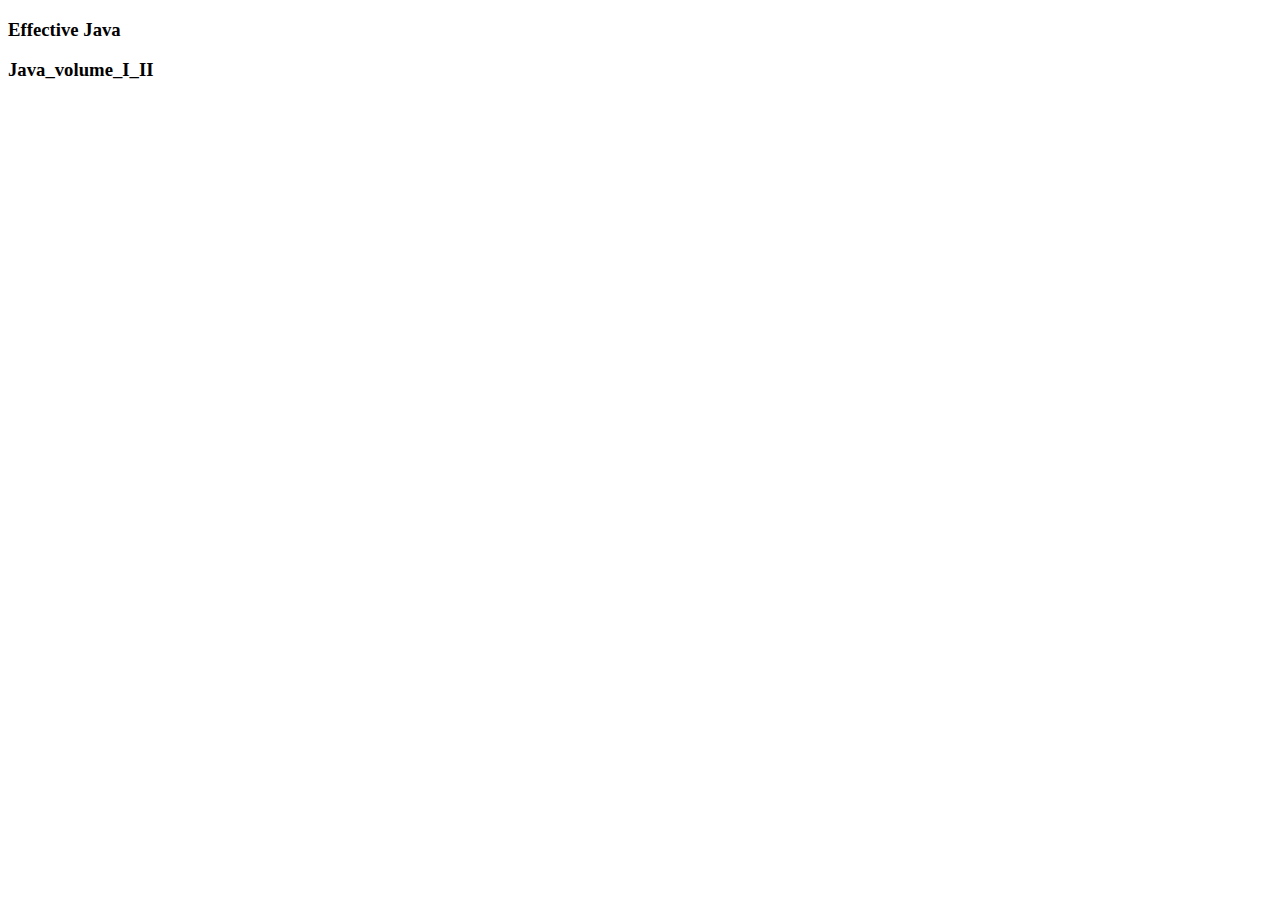
<file: index.html>
<!DOCTYPE html>
<html>
<head>
    <link rel="stylesheet" type="text/css" href="css/css.css">
    <script src="js/js.js"></script>
<script>
	window.onload = function(){
        document.getElementById("effective_java").onclick=function(){
            window.location.href='http://www.dalao.video/Effective_Java/index.html';
        };
        document.getElementById("java_volume").onclick=function(){
            window.location.href='http://www.dalao.video/Java_volume/index.html';
        };
    };
</script>
</head>
<body>
<h3 id="effective_java">Effective Java</h3>
<h3 id="java_volume">Java_volume_I_II</h3>
</body>
</html>
</file>
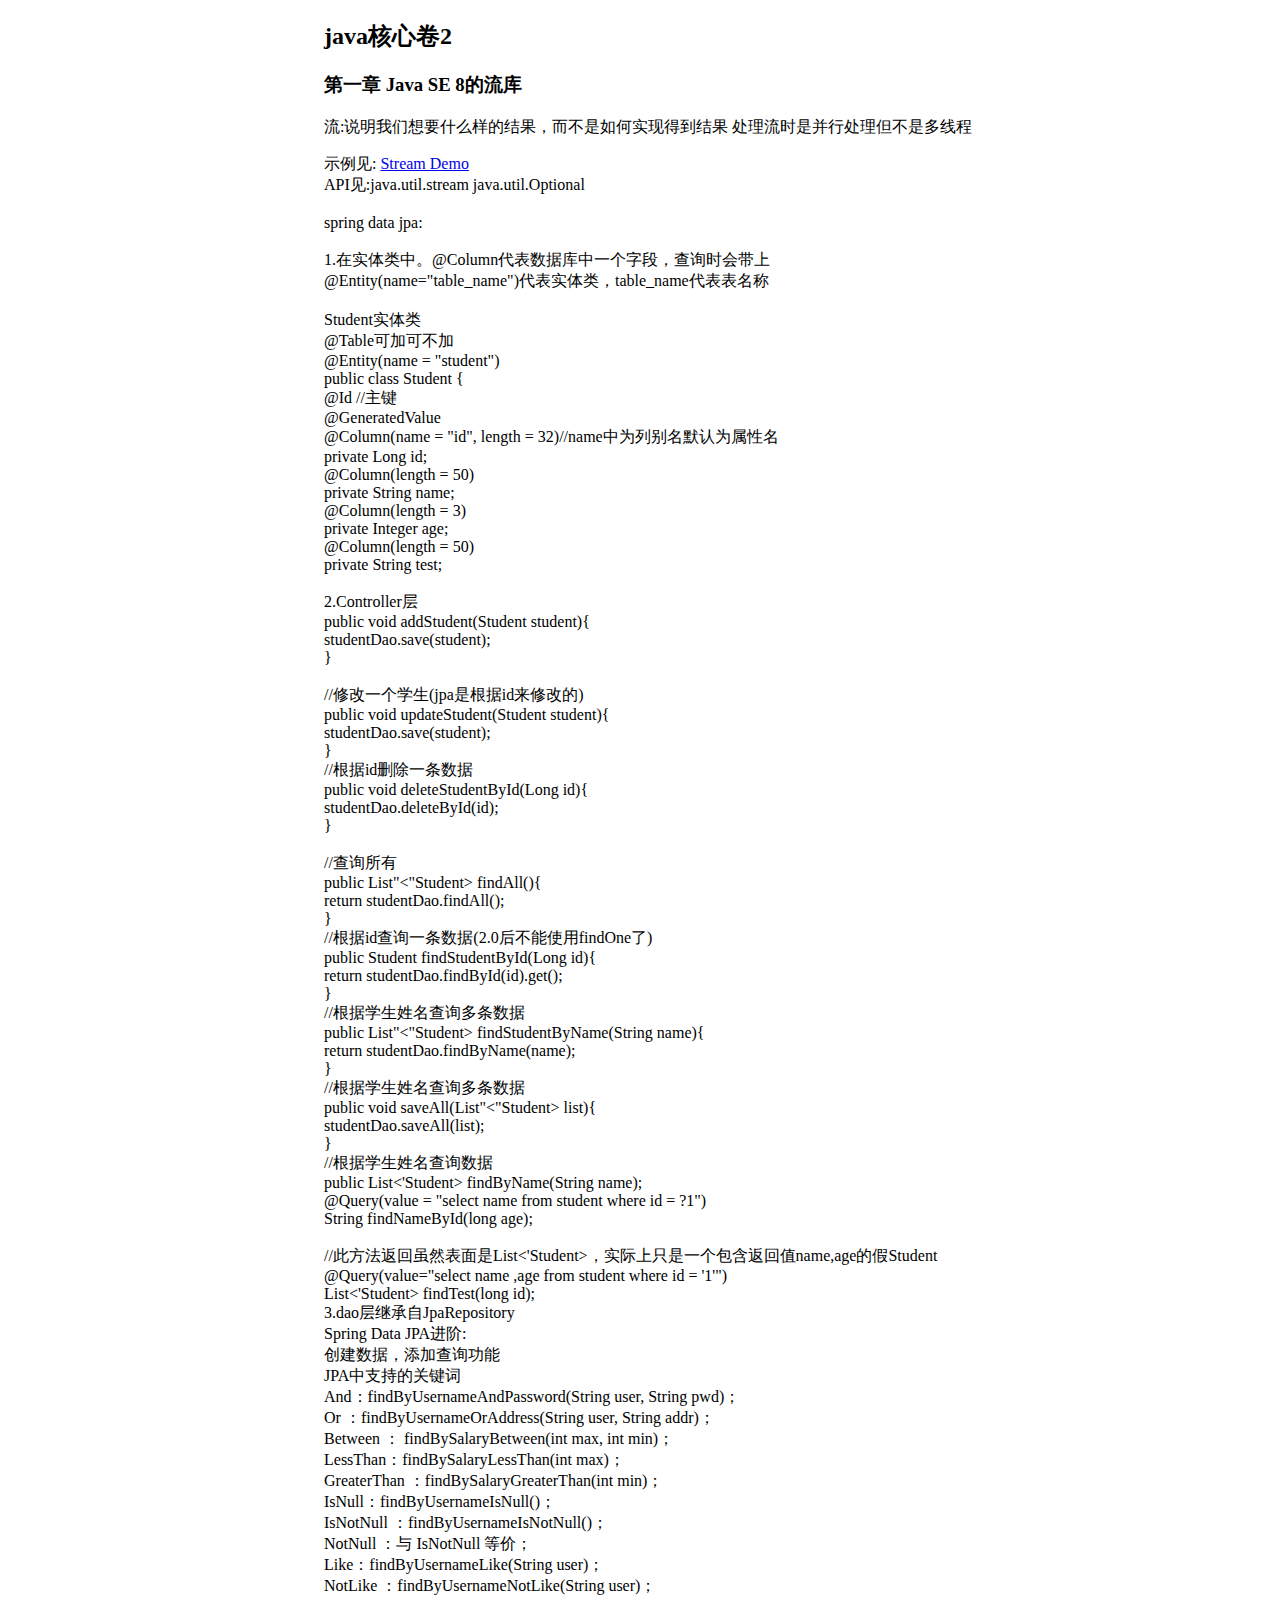
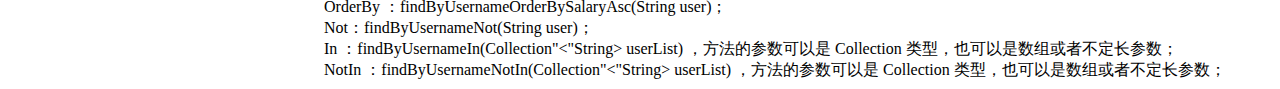
<file: Java_volume/index.html>
<!DOCTYPE html>
<html>
<head>
    <link rel="stylesheet" type="text/css" href="../css/css.css">
    <script src="../js/js.js"></script>
</head>
<body>
<div id="body1">
    <h2>java核心卷2</h2>
    <h3>第一章 Java SE 8的流库</h3>
    <p>流:说明我们想要什么样的结果，而不是如何实现得到结果
        处理流时是并行处理但不是多线程</p>
    示例见: <a href="https://github.com/wangjin926454/java_volume_1/tree/master/java_volume_2_1/stream">Stream Demo</a><br>
    API见:java.util.stream   java.util.Optional
    <br>
    <br>
    spring data jpa:<br>
    <br>
    1.在实体类中。@Column代表数据库中一个字段，查询时会带上<br>
    @Entity(name="table_name")代表实体类，table_name代表表名称<br>
    <br>
    Student实体类<br>
    @Table可加可不加<br>
    @Entity(name = "student")<br>
    public class Student {<br>
    @Id                                  //主键<br>
    @GeneratedValue<br>
    @Column(name = "id", length = 32)//name中为列别名默认为属性名<br>
    private Long id;<br>
    @Column(length = 50)<br>
    private String name;<br>
    @Column(length = 3)<br>
    private Integer age;<br>
    @Column(length = 50)<br>
    private String test;<br>
    <br>
    2.Controller层<br>
    public void addStudent(Student student){<br>
    studentDao.save(student);<br>
    }<br>
    <br>
    //修改一个学生(jpa是根据id来修改的)<br>
    public void  updateStudent(Student student){<br>
    studentDao.save(student);<br>
    }<br>
    //根据id删除一条数据<br>
    public void deleteStudentById(Long id){<br>
    studentDao.deleteById(id);<br>
    }<br>
    <br>
    //查询所有<br>
    public List"<"Student> findAll(){<br>
    return studentDao.findAll();<br>
    }<br>
    //根据id查询一条数据(2.0后不能使用findOne了)<br>
    public Student findStudentById(Long id){<br>
    return studentDao.findById(id).get();<br>
    }<br>
    //根据学生姓名查询多条数据<br>
    public List"<"Student> findStudentByName(String name){<br>
        return studentDao.findByName(name);<br>
        }<br>
        //根据学生姓名查询多条数据<br>
        public void saveAll(List"<"Student> list){<br>
            studentDao.saveAll(list);<br>
            }<br>
    //根据学生姓名查询数据<br>
    public List<'Student> findByName(String name);<br>
    @Query(value = "select name from student where id = ?1")<br>
    String findNameById(long age);<br>
    <br>
    //此方法返回虽然表面是List<'Student>，实际上只是一个包含返回值name,age的假Student<br>
    @Query(value="select name ,age from student where id = '1'")  <br>
    List<'Student> findTest(long id);<br>
    3.dao层继承自JpaRepository
    <br>
    Spring Data JPA进阶:<br>
    创建数据，添加查询功能<br>

    JPA中支持的关键词<br>
    And：findByUsernameAndPassword(String user, String pwd)；<br>
    Or ：findByUsernameOrAddress(String user, String addr)；<br>
    Between ： findBySalaryBetween(int max, int min)；<br>
    LessThan：findBySalaryLessThan(int max)；<br>
    GreaterThan ：findBySalaryGreaterThan(int min)；<br>
    IsNull：findByUsernameIsNull()；<br>
    IsNotNull ：findByUsernameIsNotNull()；<br>
    NotNull ：与 IsNotNull 等价；<br>
    Like：findByUsernameLike(String user)；<br>
    NotLike ：findByUsernameNotLike(String user)；<br>
    OrderBy ：findByUsernameOrderBySalaryAsc(String user)；<br>
    Not：findByUsernameNot(String user)；<br>
    In ：findByUsernameIn(Collection"<"String> userList) ，方法的参数可以是 Collection 类型，也可以是数组或者不定长参数；<br>
    NotIn ：findByUsernameNotIn(Collection"<"String> userList) ，方法的参数可以是 Collection 类型，也可以是数组或者不定长参数；<br>
</div>
</body>
</html>
</file>
<file: css/css.css>
#effective_java:hover{
    cursor: pointer;
}
#java_volume:hover{
    cursor: pointer;
}
.body1{
    margin-left: 25%;
}
</file>
